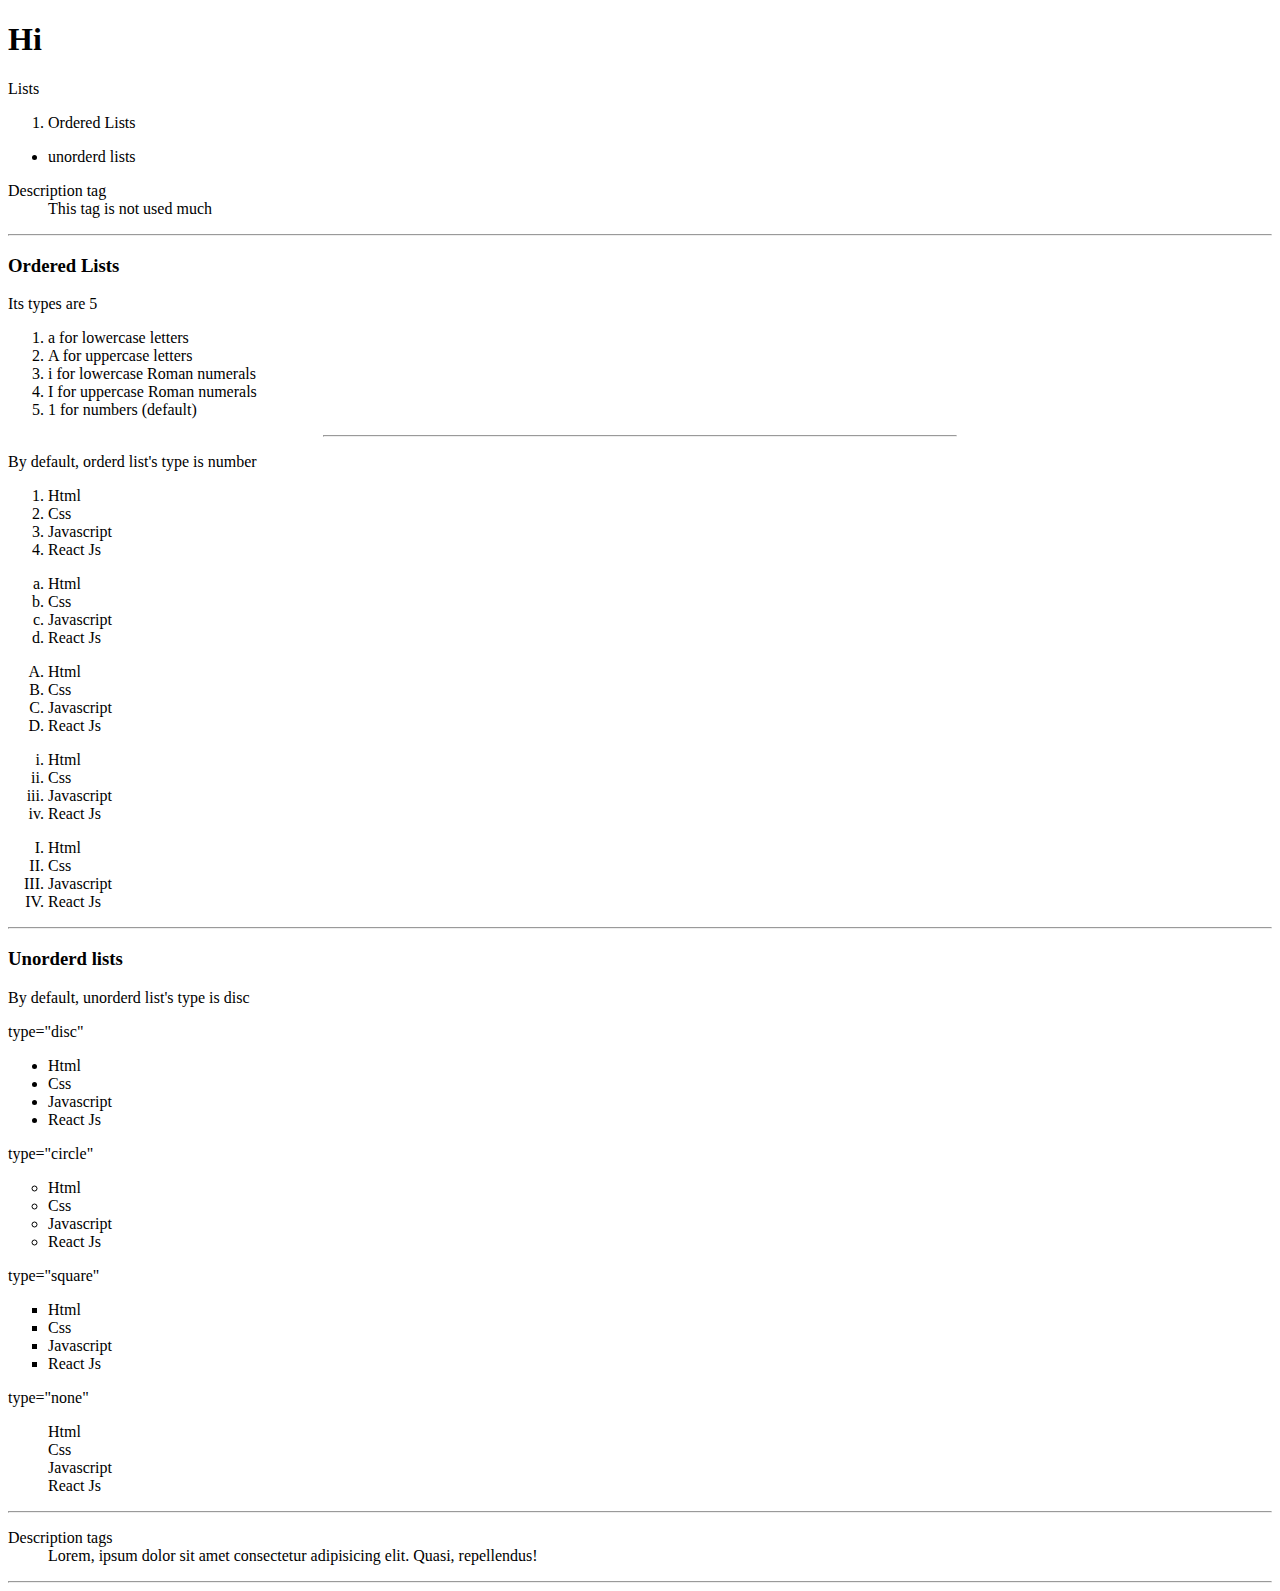
<file: Day-01/index.html>
<!DOCTYPE html>
<html lang="en">
  <head>
    <meta charset="UTF-8" />
    <meta http-equiv="X-UA-Compatible" content="IE=edge" />
    <meta name="viewport" content="width=device-width, initial-scale=1.0" />
    <title>Extra classes</title>
  </head>
  <body>
    <h1>Hi</h1>
    <p>Lists</p>
    <ol>
      <li>Ordered Lists</li>
    </ol>
    <ul>
      <li>unorderd lists</li>
    </ul>
    <dl>
      <dt>Description tag</dt>
      <dd>This tag is not used much</dd>
    </dl>
    <hr />
    <h3>Ordered Lists</h3>
    <p>Its types are 5</p>
    <ol>
      <li>a for lowercase letters</li>
      <li>A for uppercase letters</li>
      <li>i for lowercase Roman numerals</li>
      <li>I for uppercase Roman numerals</li>
      <li>1 for numbers (default)</li>
    </ol>
    <hr style="width: 50%" />
    <p>By default, orderd list's type is number</p>

    <ol>
      <li>Html</li>
      <li>Css</li>
      <li>Javascript</li>
      <li>React Js</li>
    </ol>
    <ol type="a">
      <li>Html</li>
      <li>Css</li>
      <li>Javascript</li>
      <li>React Js</li>
    </ol>
    <ol type="A">
      <li>Html</li>
      <li>Css</li>
      <li>Javascript</li>
      <li>React Js</li>
    </ol>
    <ol type="i">
      <li>Html</li>
      <li>Css</li>
      <li>Javascript</li>
      <li>React Js</li>
    </ol>
    <ol type="I">
      <li>Html</li>
      <li>Css</li>
      <li>Javascript</li>
      <li>React Js</li>
    </ol>
    <hr />
    <h3>Unorderd lists</h3>
    <p>By default, unorderd list's type is disc</p>
    <p>type="disc"</p>
    <ul>
      <li>Html</li>
      <li>Css</li>
      <li>Javascript</li>
      <li>React Js</li>
    </ul>
    <p>type="circle"</p>
    <ul type="circle">
      <li>Html</li>
      <li>Css</li>
      <li>Javascript</li>
      <li>React Js</li>
    </ul>
    <p>type="square"</p>
    <ul type="square">
      <li>Html</li>
      <li>Css</li>
      <li>Javascript</li>
      <li>React Js</li>
    </ul>
    <p>type="none"</p>
    <ul type="none">
      <li>Html</li>
      <li>Css</li>
      <li>Javascript</li>
      <li>React Js</li>
    </ul>
    <hr />
    <dl>
      <dt>Description tags</dt>
      <dd>
        Lorem, ipsum dolor sit amet consectetur adipisicing elit. Quasi,
        repellendus!
      </dd>
    </dl>
    <hr />
  </body>
</html>
</file>
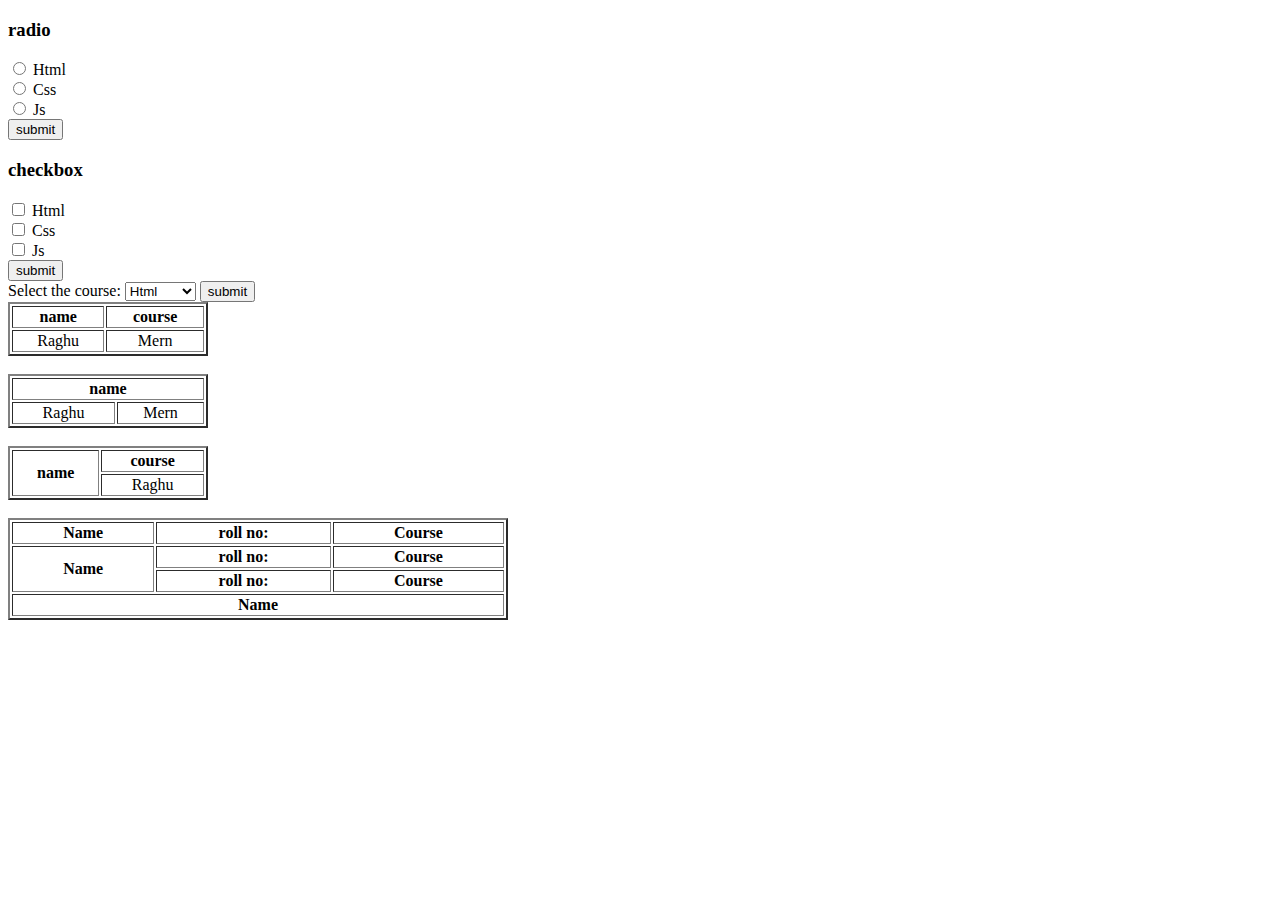
<file: Day-02/index.html>
<!DOCTYPE html>
<html lang="en">
  <head>
    <meta charset="UTF-8" />
    <meta http-equiv="X-UA-Compatible" content="IE=edge" />
    <meta name="viewport" content="width=device-width, initial-scale=1.0" />
    <title>Document</title>
  </head>
  <body>
    <!-- radio -->
    <form>
      <!-- <label for="name">Name:</label>
      <input type="text" id="name" name="name" value="" />
      <br /> -->
      <h3>radio</h3>
      <input type="radio" id="html" name="name" value="html" />
      <label for="html">Html</label>
      <br />
      <input type="radio" id="css" name="name" value="css" />
      <label for="css">Css</label>
      <br />
      <input type="radio" id="js" name="name" value="js" />
      <label for="js">Js</label>
      <br />
      <button type="submit">submit</button>
    </form>
    <!-- checkbox -->
    <form>
      <h3>checkbox</h3>
      <input type="checkbox" id="html2" name="name" value="html" />
      <label for="html2">Html</label>
      <br />
      <input type="checkbox" id="css2" name="name" value="css" />
      <label for="css2">Css</label>
      <br />
      <input type="checkbox" id="js2" name="name" value="js" />
      <label for="js2">Js</label>
      <br />
      <button type="submit">submit</button>
    </form>
    <!-- Dropdown -->
    <form>
      <label for="">Select the course:</label>
      <select name="course" id="drop">
        <option value="Html">Html</option>
        <option value="Css">Css</option>
        <option value="Js">Js</option>
        <option value="React.js">React.js</option>
      </select>
      <button type="submit">submit</button>
    </form>
    <table border="2px" width="200px">
      <tr align="center">
        <th>name</th>
        <th>course</th>
      </tr>
      <tr align="center">
        <td>Raghu</td>
        <td>Mern</td>
      </tr>
    </table>
    <br />
    <table border="2px" width="200px">
      <tr align="center">
        <th colspan="2">name</th>
        <!-- <th>course</th> -->
      </tr>
      <tr align="center">
        <td>Raghu</td>
        <td>Mern</td>
      </tr>
    </table>
    <br />
    <table border="2px" width="200px">
      <tr align="center">
        <th rowspan="2">name</th>
        <th>course</th>
      </tr>
      <tr align="center">
        <td>Raghu</td>
        <!-- <td>Mern</td> -->
      </tr>
    </table>
    <br />
    <table border="2px" width="500px" height="100px">
      <tr>
        <th>Name</th>
        <th>roll no:</th>
        <th>Course</th>
      </tr>
      <tr>
        <th rowspan="2">Name</th>
        <th>roll no:</th>
        <th>Course</th>
      </tr>
      <tr>
        <th>roll no:</th>
        <th>Course</th>
      </tr>
      <tr>
        <th colspan="3">Name</th>
      </tr>
    </table>
  </body>
</html>
</file>
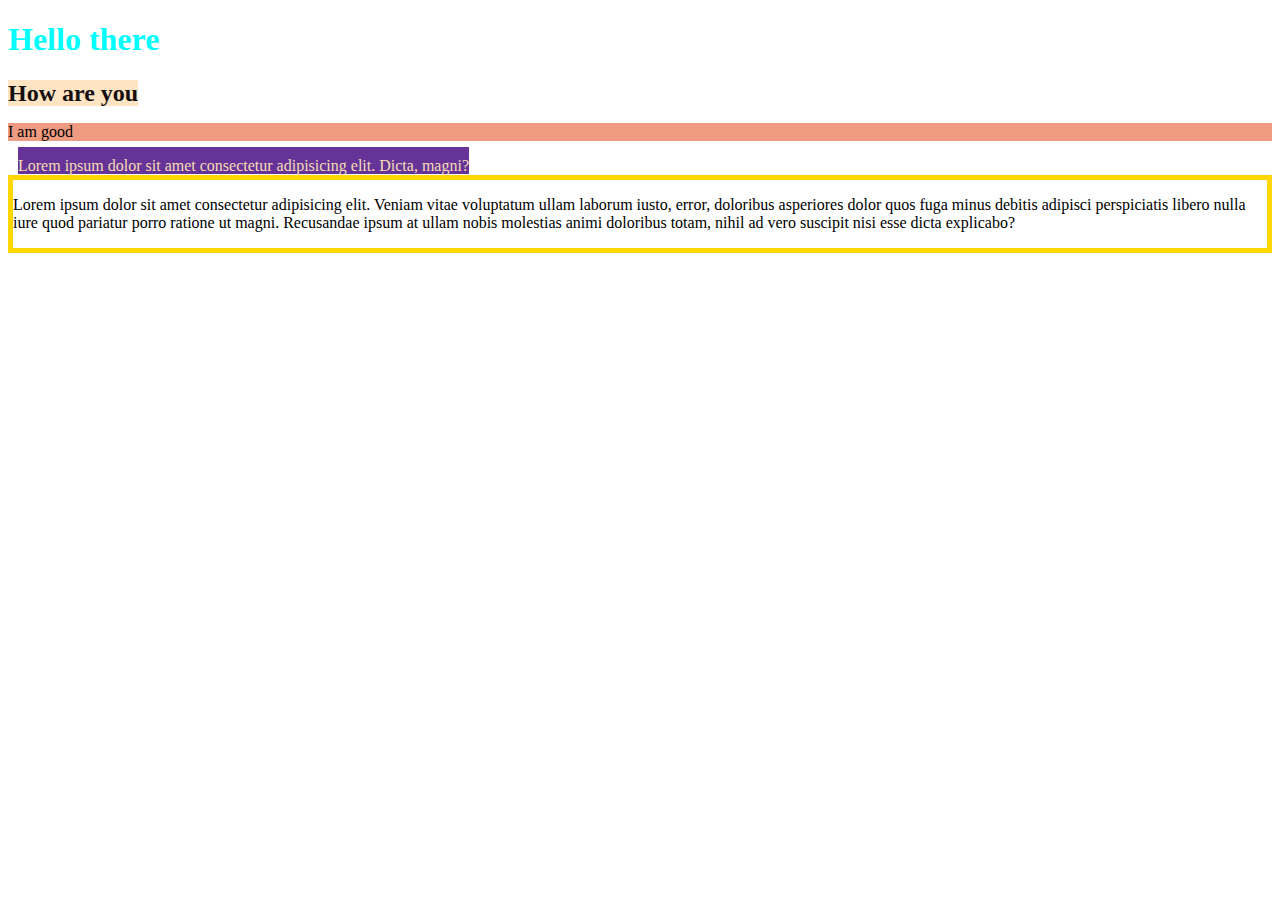
<file: Day-03/index.html>
<!DOCTYPE html>
<html lang="en">
  <head>
    <meta charset="UTF-8" />
    <meta http-equiv="X-UA-Compatible" content="IE=edge" />
    <meta name="viewport" content="width=device-width, initial-scale=1.0" />
    <link rel="stylesheet" href="./styles.css" />
    <title>Document</title>
    <style>
      .text {
        color: brown;
        background-color: bisque;
        display: inline;
      }
      .text2 {
        color: rgb(21, 15, 15);
      }
    </style>
  </head>
  <body>
    <h1 style="color: aqua">Hello there</h1>
    <h2 class="text text2">How are you</h2>
    <p id="text2">I am good</p>
    <span
      >Lorem ipsum dolor sit amet consectetur adipisicing elit. Dicta, magni?
    </span>
    <div>
      <p>
        Lorem ipsum dolor sit amet consectetur adipisicing elit. Veniam vitae
        voluptatum ullam laborum iusto, error, doloribus asperiores dolor quos
        fuga minus debitis adipisci perspiciatis libero nulla iure quod pariatur
        porro ratione ut magni. Recusandae ipsum at ullam nobis molestias animi
        doloribus totam, nihil ad vero suscipit nisi esse dicta explicabo?
      </p>
    </div>
  </body>
</html>
</file>
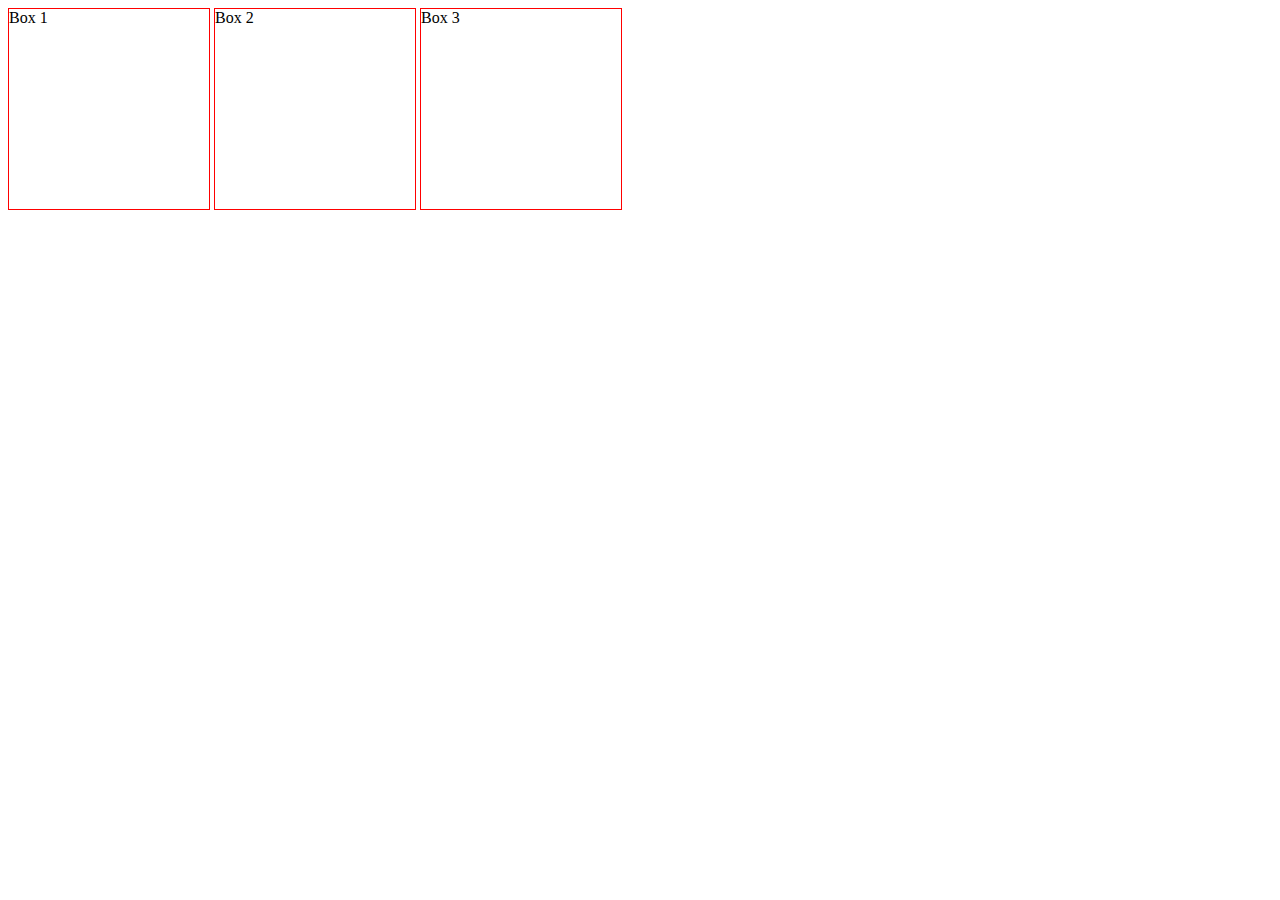
<file: Css/01/index.html>
<!DOCTYPE html>
<html lang="en">
  <head>
    <meta charset="UTF-8" />
    <meta http-equiv="X-UA-Compatible" content="IE=edge" />
    <meta name="viewport" content="width=device-width, initial-scale=1.0" />
    <link rel="stylesheet" href="./styles.css" />
    <title>Document</title>
  </head>
  <body>
<!--      <h1>Css Display - inline, block, inline-block, none, flex</h1>

    Display:Its  a just a property in css which will tell us how to display our elements on the screen

    Block:It will try to occupy the complete width of our screen and It will always comes in new line

    Inline:It will try yo come on same line and it will occupy how much the content is require in inline
    the height and width are not going to be considered

    inline-block:It is an combination of both block and inline It will come on same line only

    None:Which will be completely deleted from our screen

    Visibilty Hidden:Element  will be hide from our screen but it is going to be occupt the space

    Flex:It an One dimensional where we are going to have either row or either column
    We can adjust our elements or we can change the direction of our elemenst by using
    flex dierection

    Justify-content:Aign our items in Main Axis (X direction-row )
    Align items:Align our items in Cross Axis(Y direction-Column ) -->
    <div class="container">
      <div class="box container1">Box 1</div>
      <div class="box container2">Box 2</div>
      <div class="box container3">Box 3</div>
    </div>
  </body>
</html>
</file>
<file: Day-03/styles.css>
#text2 {
  background-color: rgb(238, 155, 130);
}

span {
  margin-top: 5px;
  margin-left: 10px;
  padding-top: 10px;
  background-color: rebeccapurple;
  color: wheat;
}

div {
  border: 5px solid gold;
}
</file>
<file: Css/01/styles.css>
.box {
  width: 200px;
  height: 200px;
  display: inline-block;
  border: 1px solid red;
}
</file>
